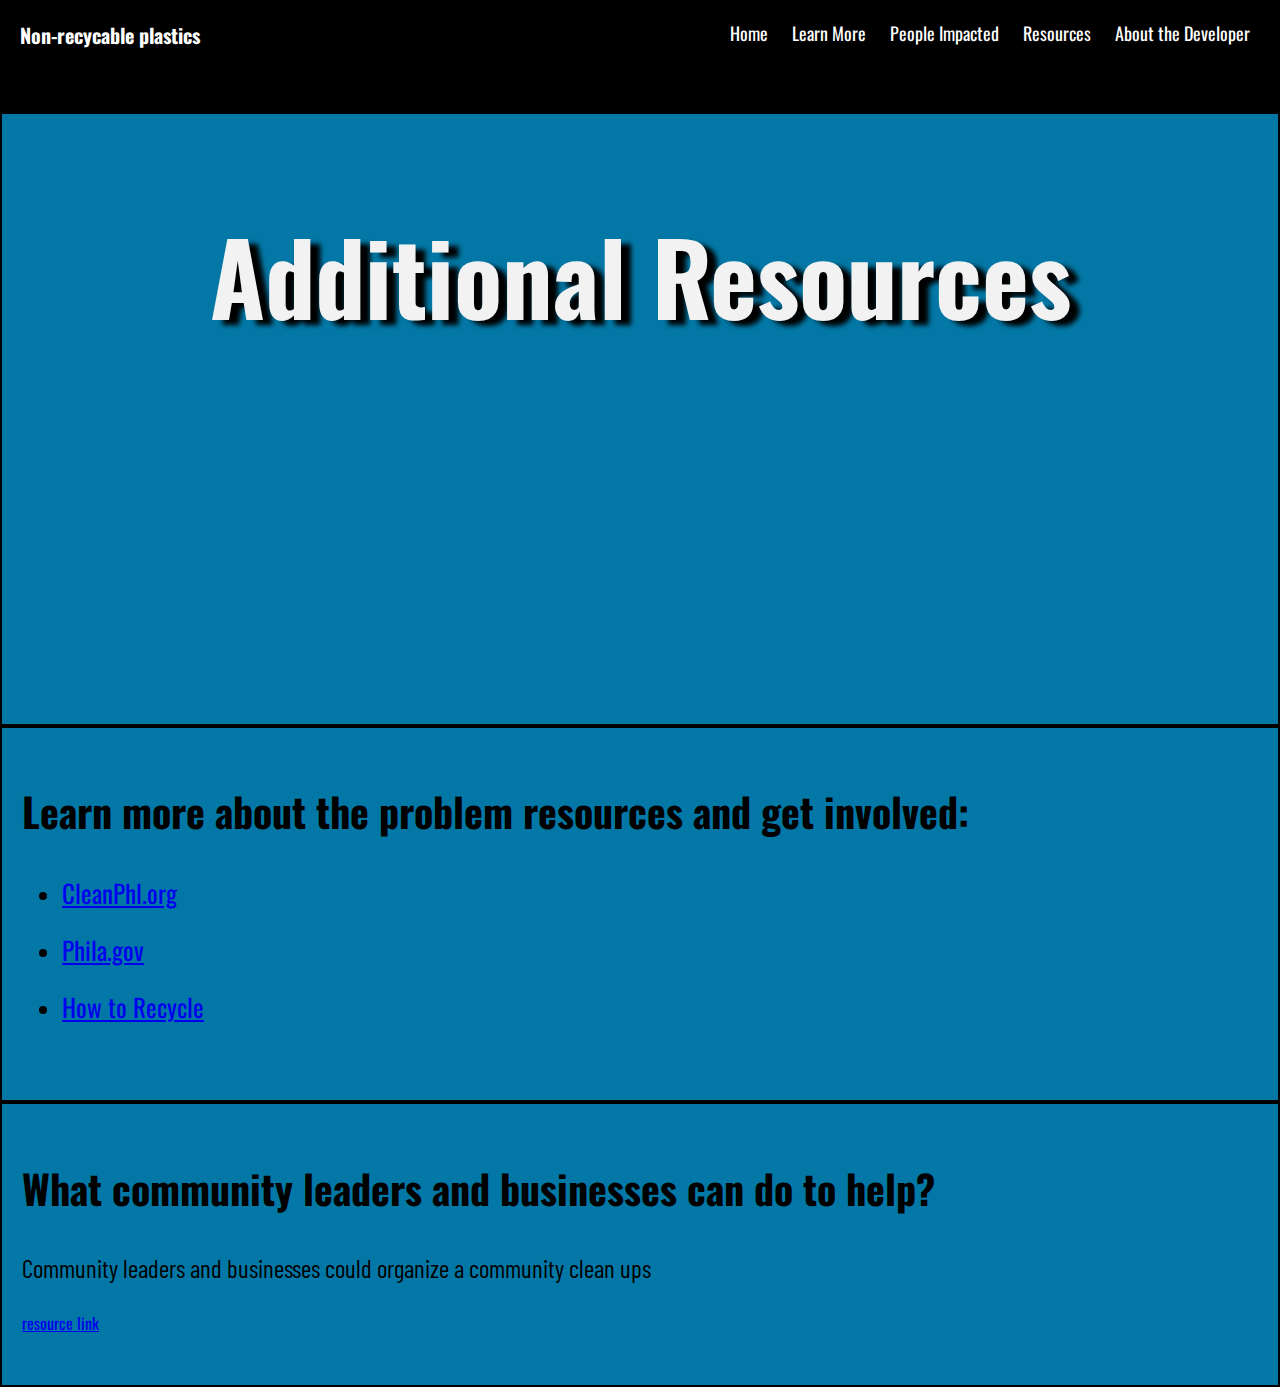
<file: resources.html>
<!DOCTYPE html>
<html>
  <head>
    <meta charset="UTF-8">
    <title>Non-recycable plastics in Philadelphia</title>
    <link rel="stylesheet" href="style.css" type="text/css">
    <link href="https://fonts.googleapis.com/css?family=Barlow+Condensed|Oswald&display=swap" rel="stylesheet">
  </head>
  <body>
      <!-- Navigation Bar  -->
      <div class="nav-container" id="navigation-bar">
          <h4>Non-recycable plastics</h4>
          <div id="nav">
              <a href="index.html">Home</a>
              <a href="learn.html">Learn More</a>
              <a href="people.html">People Impacted</a>
              <a href="resources.html">Resources</a>
              <a href="about.html">About the Developer</a>
           </div>
      </div>

      <!-- Resources Landing -->
      <div class="container" id="resources-landing">
          <h1>Additional Resources</h1>
      </div>
      <!-- Learn More  -->
      <div class="container">
          <h2>Learn more about the problem resources and get involved:</h2>
          <ul>
              <li><a href="https://cleanphl.org/">CleanPhl.org</a></li>
              <li><a href="https://www.phila.gov/departments/community-life-improvement-program/">Phila.gov</a></li>
              <li> <a href="https://www.philadelphiastreets.com/recycling/how-to-recycle">How to Recycle</a> </li>
          </ul>
      </div>
      <!--  How to Help  -->
      <div class="container">
          <h2>What community leaders and businesses can do to help?</h2>
          <p>Community leaders and businesses could organize a community clean ups</p>
          <a href="https://www.phila.gov/departments/community-life-improvement-program/">resource link</a>
      </div>
  </body>
</html>
</file>
<file: style.css>
/* Global CSS Selectors */
body {
    background-color: #0378A6;
    padding: 0;
    margin:0 auto;

}
h1,
h2,
h3,
h4, a {
  font-family: "Oswald", sans-serif;
}
h2 {
   font-size: 40px;
}
p,ul,ol{
    font-family: "Barlow Condensed", sans-serif;
}
p {
    font-size: 25px;
    line-height: 35px;
}
ul,ol {
  font-size: 25px;
}

li {
    margin-top: 20px;
}
.container {
    height: 100%;
    border: black solid 2px;
    padding: 20px 20px 50px 20px;

}

/* Navigation Bar */
.nav-container {
  height: 8vh;
  background-color:black;
  padding: 20px;
}
.nav-container h4 {
  display:inline;
  color:white;
  font-size:20px;
}

#nav {
  float:right;
}

#nav a {
  color:white;
  text-decoration: none;
  padding: 20px 10px 0 10px;
  font-size: 18px;
}

/* Home Page  */
#home-landing {
    height: 92vh;
    background-image: url('https://external-content.duckduckgo.com/iu/?u=https%3A%2F%2Fegrizzly305.files.wordpress.com%2F2012%2F06%2F3431189310_49e670ec66_o.jpg&f=1&nofb=1');
    background-repeat: no-repeat;
    background-size: 100% 100%;
    background-position:bottom center;
    text-align: center;
}

#home-landing h1 {
    margin: 10%;
    font-size: 100px;
    color: #f2f2f2;
    text-shadow: 5px -5px 5px black;
}

#home-problem {
    background-color:black;
    color:white;
    text-align:center;
    font-size: 30px;
    padding: 20px;
}
/* Learn More Page  */

#learn-more-landing {
    height: 60vh;
    background-image: url('https://external-content.duckduckgo.com/iu/?u=https%3A%2F%2Fwww.scitecheuropa.eu%2Fwp-content%2Fuploads%2F2018%2F10%2Findustrial-strategy-plastic-pollution.jpg&f=1&nofb=1');
    background-repeat: no-repeat;
    background-size: cover;
    background-position: bottom center;
    text-align: center;
}
#learn-more-landing h1 {
   color: #F2F2F2;
   font-size:100px;
   text-shadow: 10px 5px 5px black;
}

/* People Impacted Page */

#people-impacted-landing {
    height: 60vh;
    background-image: url('https://external-content.duckduckgo.com/iu/?u=https%3A%2F%2Fd279m997dpfwgl.cloudfront.net%2Fwp%2F2019%2F04%2F0425_baltimore-trash04.jpg&f=1&nofb=1');
    background-repeat: no-repeat;
    background-size: cover;
    background-position :center;
    text-align: center;
}
#people-impacted-landing h1 {
  color: #F2F2F2;
  font-size:100px;
  text-shadow: 10px 5px 5px black;
}


/* Resources Page */

#resources-landing {
    height: 60vh;
    background-image: url('https://external-content.duckduckgo.com/iu/?u=https%3A%2F%2Ftse3.mm.bing.net%2Fth%3Fid%3DOIP.M3nVespggIeUyNZQys8FQAHaEK%26pid%3DApi&f=1');
    background-repeat: no-repeat;
    background-size: cover;
    background-position: top center;
    text-align:center;
}
#resources-landing h1 {
  color: #F2F2F2;
  font-size:100px;
  text-shadow: 10px 5px 5px black;
}



/* About the Developer Page  */
#about-the-developer {
    height: 60vh;
    background-image: url('https://external-content.duckduckgo.com/iu/?u=http%3A%2F%2Fproductiveinsights.com%2Fwp-content%2Fuploads%2F2013%2F12%2FComputer-Code-image-Depositphotos_15383137_m.jpg&f=1&nofb=1');
    background-repeat: no-repeat;
    background-size: cover;
    background-position: bottom center;
    text-align:center;
}
#about-the-developer h1 {
  color: #F2F2F2;
  font-size:100px;
  text-shadow: 10px 5px 5px black;
}
#seneca {
    text-align: center;
    background-color:black;
}
#seneca h2 {
    color:white;
}
#seneca p {
    color:white;
    font-size: 40px;
}



.grid-container {
    display: grid;
    grid-template-columns: 1fr 1fr 1fr;
    grid-template-rows: 1fr 1fr 1fr 1fr''
}

.grid-container h2 {
    grid-area: 1/1/2/4;
    background-color: black;
    color:white;
    margin: 0 auto;
    width:100vw;
    text-align: center;
}

.grid-item {
    padding-top: 30%;
    grid-row:2/5;
    text-align: center;
    height: 40vh;
}
.grid-item h3 {
    color:white;
    background-color: black;
    font-size: 40px;
    margin-right: 15px;
    margin-left: 15px;
}
.grid-item a {
    text-decoration: none;
    font-size: 40px;
    color: orange;
    background-color: black;
    border-radius: 5%;
    border: white;
}
.grid-item a:hover {
    text-decoration: none;
    font-size: 30px;
    padding: 10px;
    color: red;
    background-color: orange;
    border-radius: 8%;
    border: black;
    transition: 1s;
}
#ramen {
    background-image: url('https://www.budgetbytes.com/wp-content/uploads/2015/12/6-Ways-to-Upgrade-Instant-Ramen-eating.jpg');
    background-repeat: no-repeat;
    background-size: cover;
    background-position:center;
    grid-column:1/2;
}
#pizza {
    background-image: url('https://images-gmi-pmc.edge-generalmills.com/32fb2446-1efc-434c-a053-7dabe8d963be.jpg');
    background-repeat: no-repeat;
    background-size: cover;
    background-position: center;
    grid-column:2/3;
}
#ice-cream {
    background-image: url('https://cdn.britannica.com/50/80550-050-5D392AC7/Scoops-kinds-ice-cream.jpg');
    background-repeat: no-repeat;
    background-size: cover;
    background-position: center;
    grid-column:3/4;
}
#w3 {
    background-image: url('[data-uri]');
    background-repeat: no-repeat;
    background-size: cover;
    background-position:center;
    grid-column:1/2;
}
#netflix {
    background-image: url('[data-uri]');
    background-repeat: no-repeat;
    background-size: cover;
    background-position: center;
    grid-column:2/3;
}
#instagram {
    background-image: url('[data-uri]');
    background-repeat: no-repeat;
    background-size: cover;
    background-position: center;
    grid-column:3/4;
}
</file>
